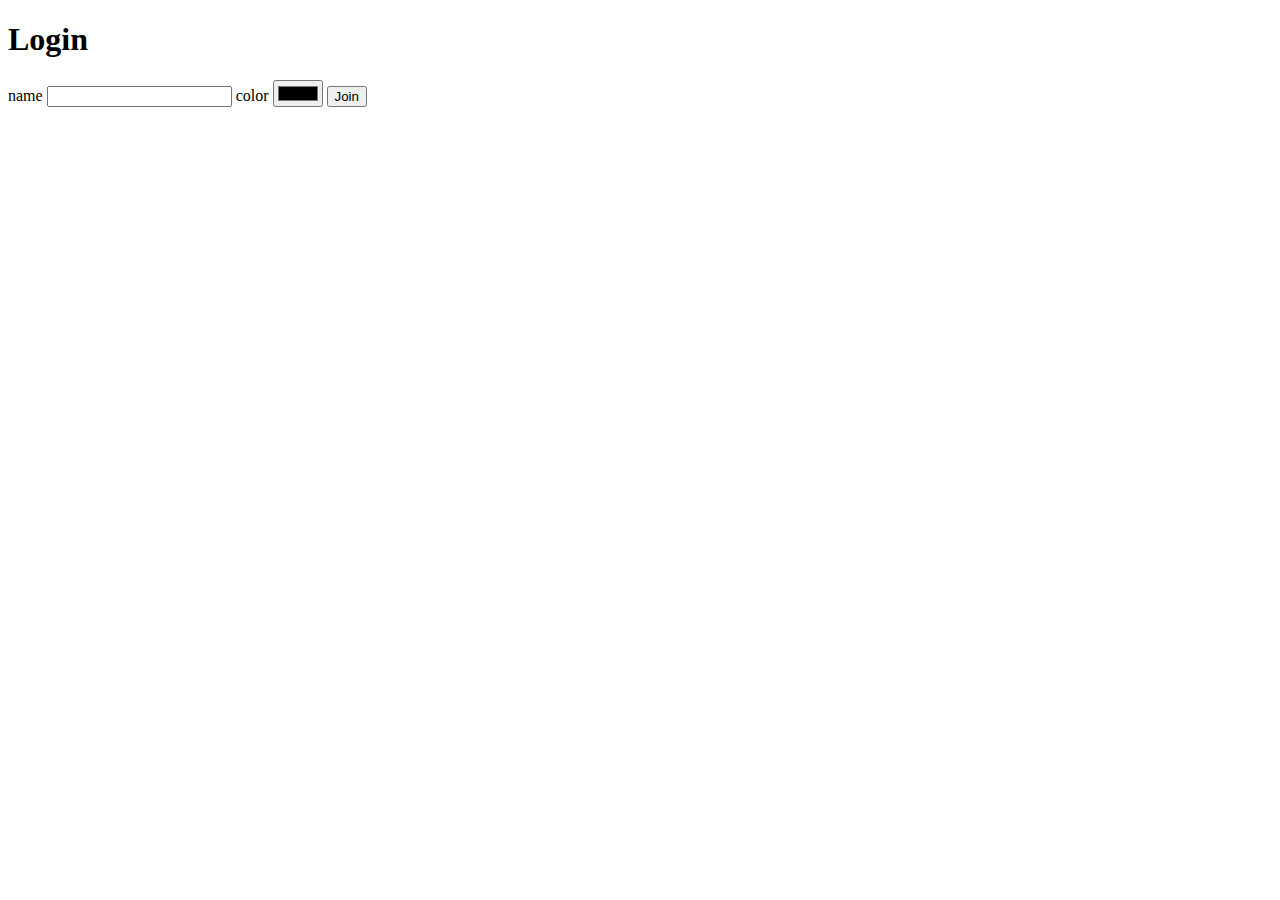
<file: public/login.html>
<!DOCTYPE html>
<html lang="en">
  <head>
    <meta charset="UTF-8" />
    <meta name="viewport" content="width=device-width, initial-scale=1.0" />
    <title>Pixelator - login</title>
  </head>
  <body>
    <h1>Login</h1>
    <label for="name">name</label>
    <input type="text" name="name" id="name" />
    <label for="color">color</label>
    <input
      type="color"
      name="color"
      id="color"
      onchange="handleColorChange(this)"
    />
    <button onclick="handleLogin()">Join</button>

    <script src="login.js"></script>
  </body>
</html>
</file>
